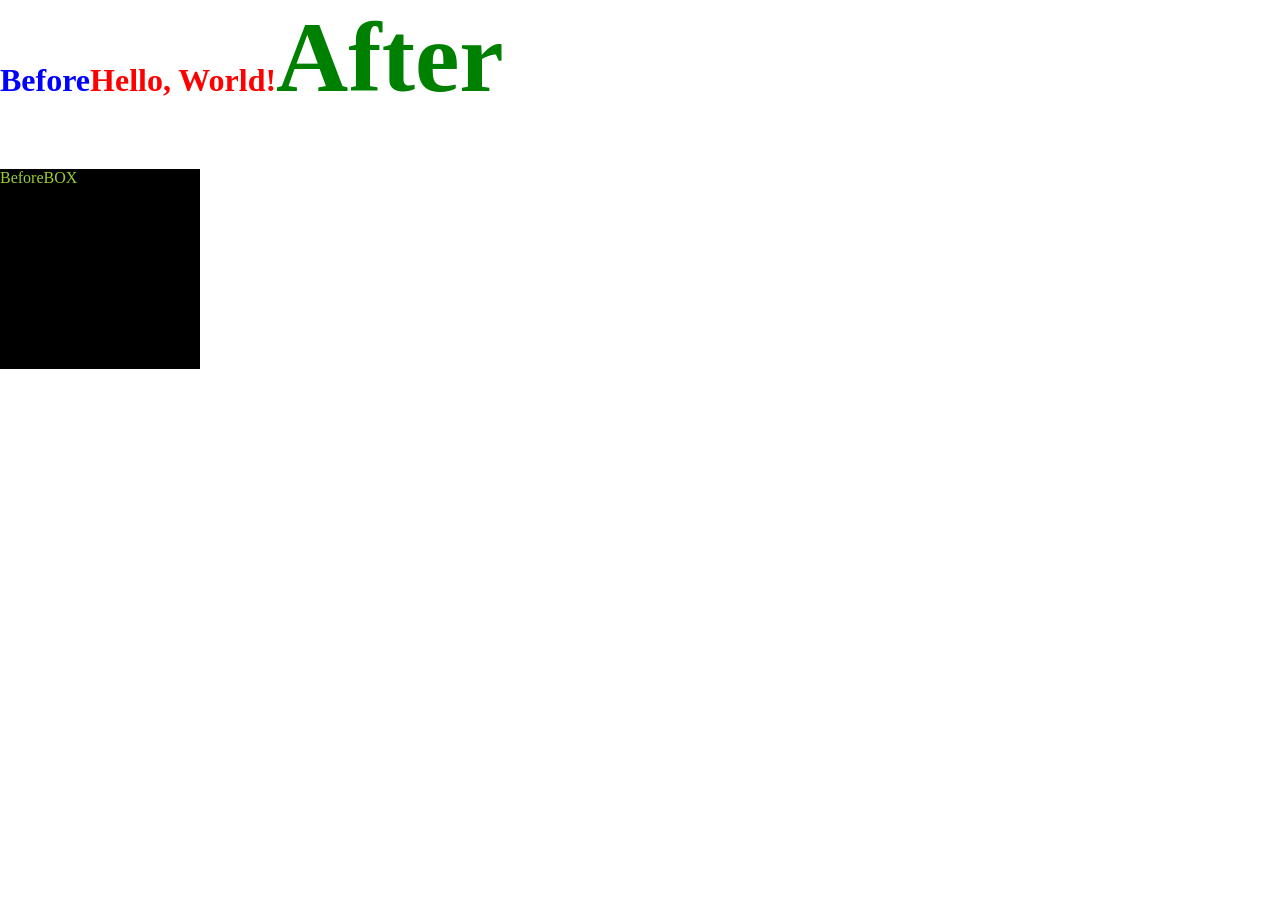
<file: 9-TAILWIND CSS/Day-9/1/index.html>
<!DOCTYPE html>
<html lang="en">
<head>
    <meta charset="UTF-8">
    <meta name="viewport" content="width=device-width, initial-scale=1.0">
    <title>Document</title>
    <link rel="stylesheet" href="style.css">
</head>
<body>
    <h1>Hello, World!</h1> <br><br><br>

    <div id="box">BOX</div>
</body>
</html>
</file>
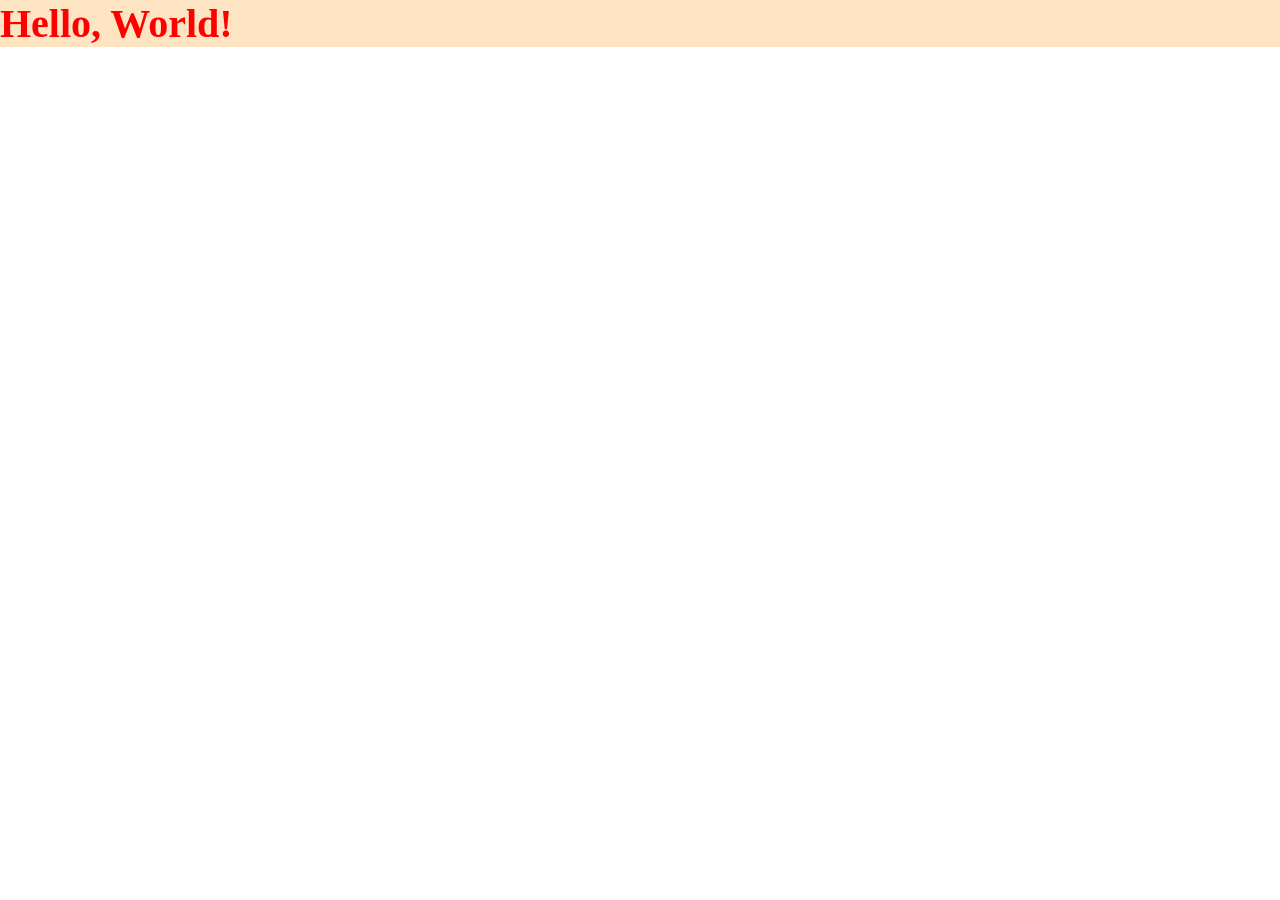
<file: CSS MASTERCLASS BASICS TO ADVANCE/Day-3/1/index.html>
<!DOCTYPE html>
<html lang="en">
<head>
    <meta charset="UTF-8">
    <meta name="viewport" content="width=device-width, initial-scale=1.0">
    <title>Document</title>
    <link rel="stylesheet" href="style.css">
</head>
<body>
    <h1>Hello, World!</h1>
</body>
</html>
</file>
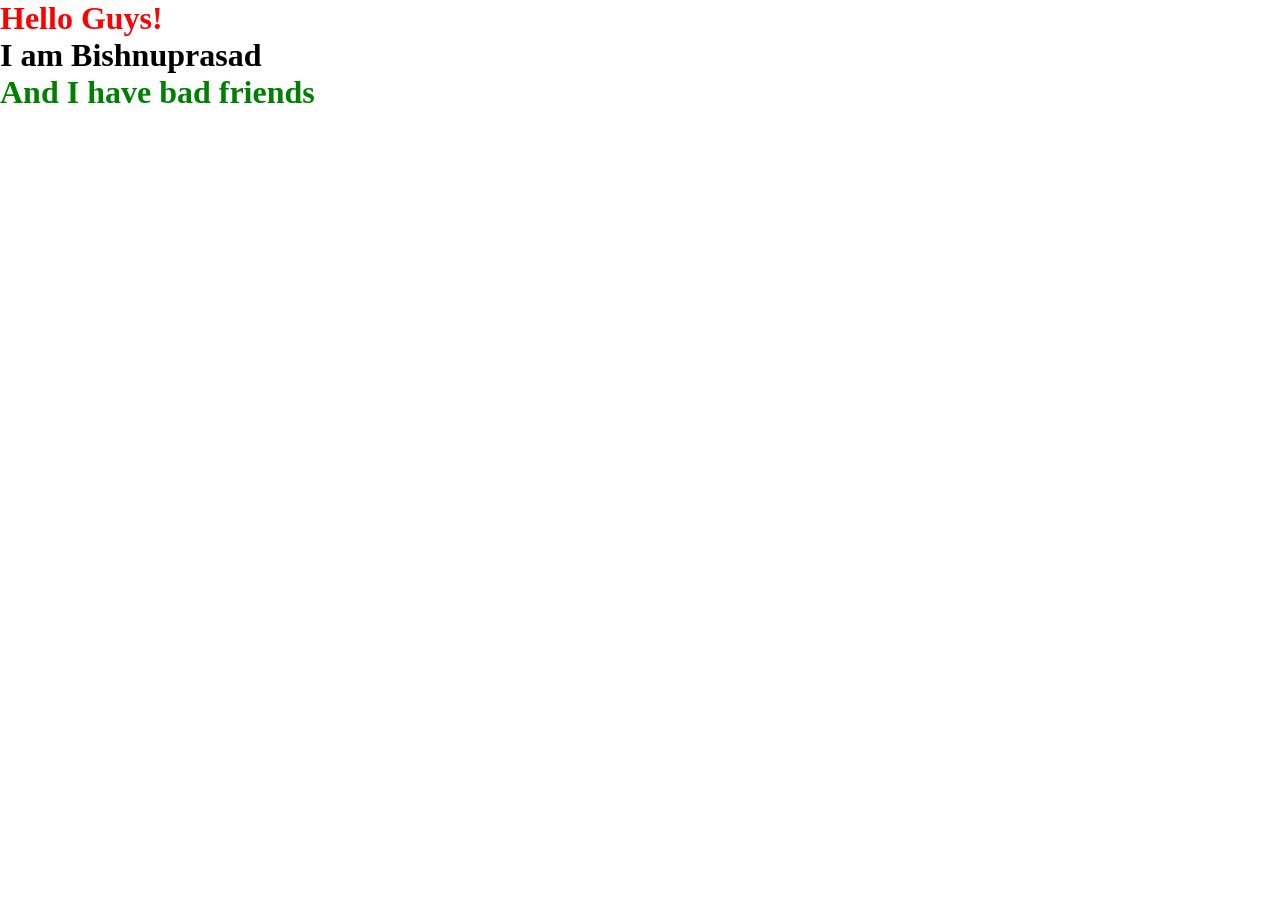
<file: CSS MASTERCLASS BASICS TO ADVANCE/Day-4/1/index.html>
<!doctype html>
<html lang="en">
  <head>
    <meta charset="UTF-8" />
    <meta name="viewport" content="width=device-width, initial-scale=1.0" />
    <title>Document</title>
    <link rel="stylesheet" href="style.css">
  </head>
  <body>

    <h1 id="hero">Hello Guys!</h1>

    <h1>I am Bishnuprasad</h1>

    <h1 id="villan">And I have bad friends</h1>
  </body>
</html>
</file>
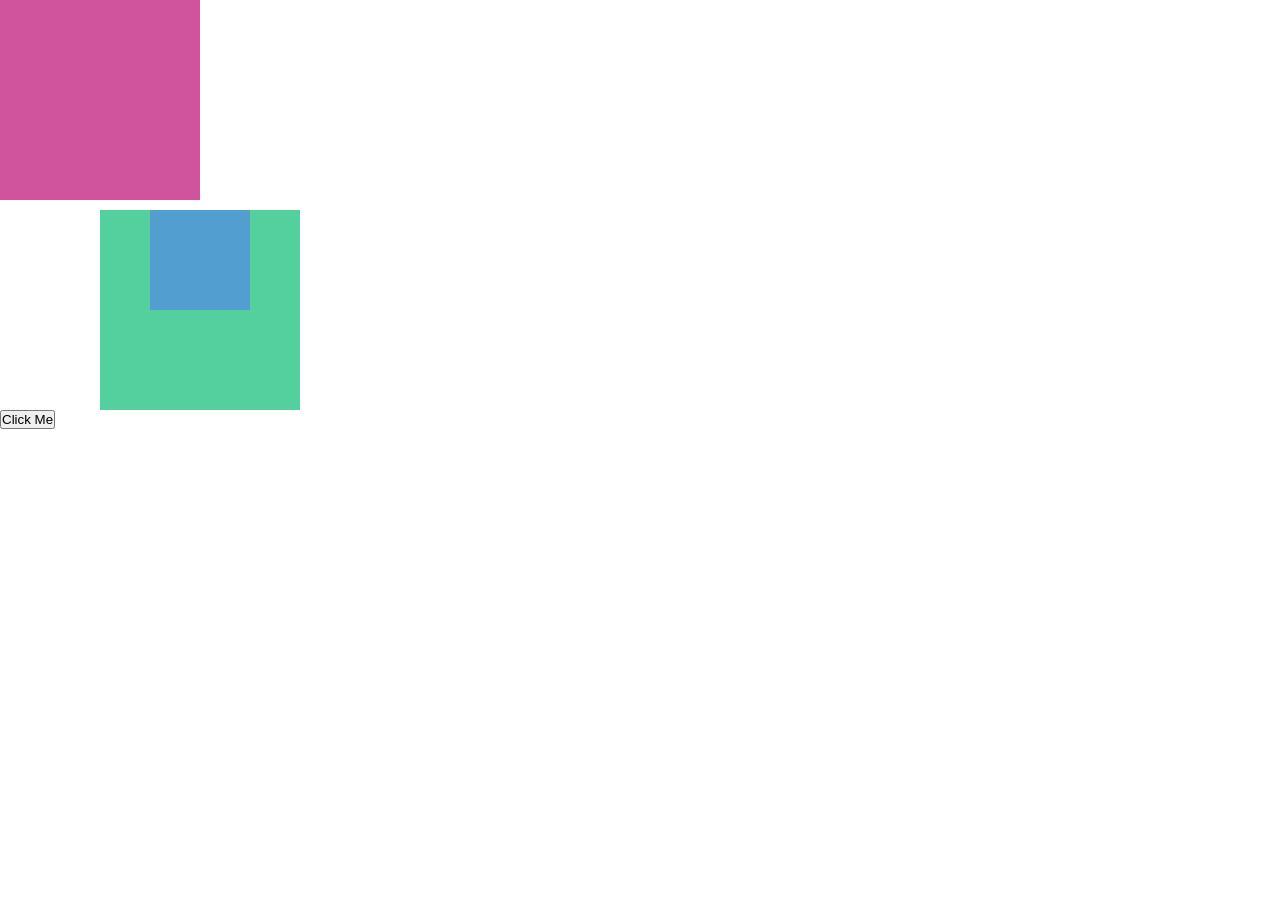
<file: CSS MASTERCLASS BASICS TO ADVANCE/Day-4/2/index.html>
<!DOCTYPE html>
<html lang="en">
<head>
    <meta charset="UTF-8">
    <meta name="viewport" content="width=device-width, initial-scale=1.0">
    <title>Document</title>
    <link rel="stylesheet" href="style.css">
</head>
<body>
    <div id="box1"></div>
    <div id="box2">

        
    <div id="inner"></div>
    </div>

    <button>Click Me</button>
</body>
</html>
</file>
<file: 9-TAILWIND CSS/Day-9/1/style.css>
*{
    margin: 0;
    padding: 0;
    box-sizing: border-box;
}
html,body{
    height: 100%;
    width: 100%;
}

h1{
    color: red;
}

h1::before{
    content: "Before";
    color: blue;
}

h1::after{
    content: "After";
    color: green;
    font-size: 100px;
    
}

#box{
    width: 200px;
    height: 200px;
    background-color: black;
    color: yellowgreen;
}

#box::before{
    content: "Before";
    
}
</file>
<file: CSS MASTERCLASS BASICS TO ADVANCE/Day-3/1/style.css>
*{
    margin: 0;
    padding: 0;
    box-sizing: border-box;
}

html, body{
    height: 100%;
    width: 100%;
}


h1{
    color: red;
    background-color:bisque;
    font-size: 40px;
}
</file>
<file: CSS MASTERCLASS BASICS TO ADVANCE/Day-4/1/style.css>
* {
  margin: 0;
  padding: 0;
  box-sizing: border-box;
}

html,
body {
  height: 100%;
  width: 100%;
}
#hero {
  color: red;
}
#villan {
  color: green;
}
</file>
<file: CSS MASTERCLASS BASICS TO ADVANCE/Day-4/2/style.css>
*{
    margin: 0;
    padding: 0;
    box-sizing: border-box;
}
html,body{
    height: 100%;
    width: 100%;
}

#box1{
    height: 200px;
    width: 200px;
    background-color: rgb(208, 83, 158);
    
}
#box2{
    height: 200px;
    width: 200px;
    background-color: rgb(83, 208, 158);
    margin-left: 100px;
}

#inner{
    height: 100px;
    width: 100px;
    background-color: rgb(83, 158, 208);
    margin: 10px auto;
    padding: 50px;
}

#button{
    margin: 50px;
    padding: 10px 20px;
    padding-bottom: 10px;

}
</file>
